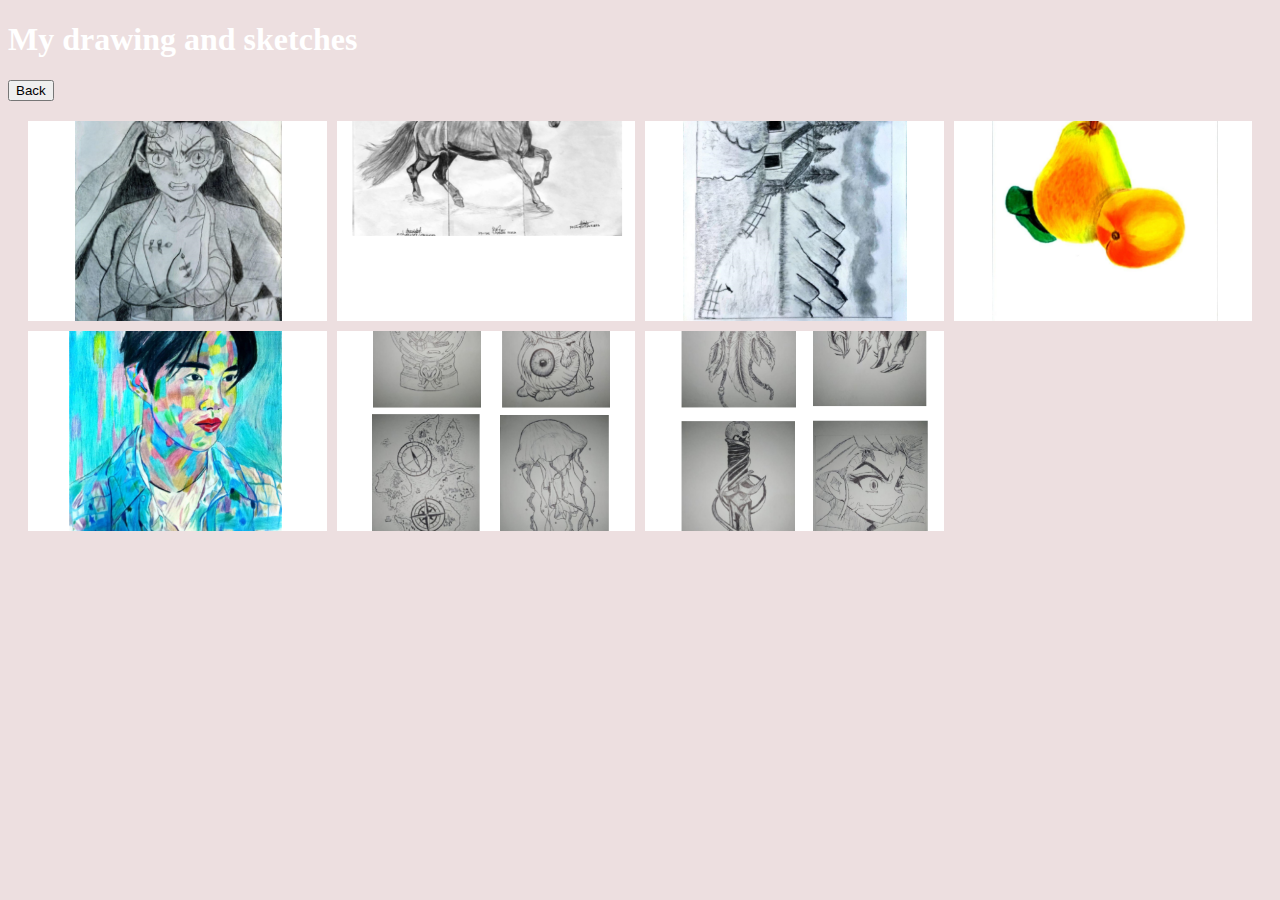
<file: next.html>
<!DOCTYPE html>
<html>
<head>
    <title>Next Page</title>
    <link rel="stylesheet" type="text/css" href="assets/css/styles.css">
    <meta name="viewport" content="width=device-width, initial-scale=1.0">
    <style>
        /* Add styles for the image grid */
        .image-grid {
            display: grid;
            grid-template-columns: repeat(4, 1fr); /* 4 columns */
            gap: 10px; /* space between images */
            padding: 20px;
        }

        .image-grid img {
            width: 100%; /* Make images responsive */
            height: 200px; /* Set a fixed height for portrait orientation */
            object-fit: cover; /* Ensure images cover their area without distortion */
        }
    </style>
</head>
<body>
    <div class="container has-text-centered">
        <h1>My drawing and sketches</h1>
        <button onclick="window.location.href='index.html'">Back</button>
    </div>

    <div class="image-grid">
        <img src="assets/img/nezuko.png" alt="Nezuko">
        <img src="assets/img/horse.png" alt="Horse">
        <img src="assets/img/house.png" alt="House">
        <img src="assets/img/pear.png" alt="Pear">
        <img src="assets/img/suho.png" alt="Suho">
        <img src="assets/img/ink1.png" alt="Ink 1">
        <img src="assets/img/ink2.png" alt="Ink 2">
    </div>
</body>
</html>
</file>
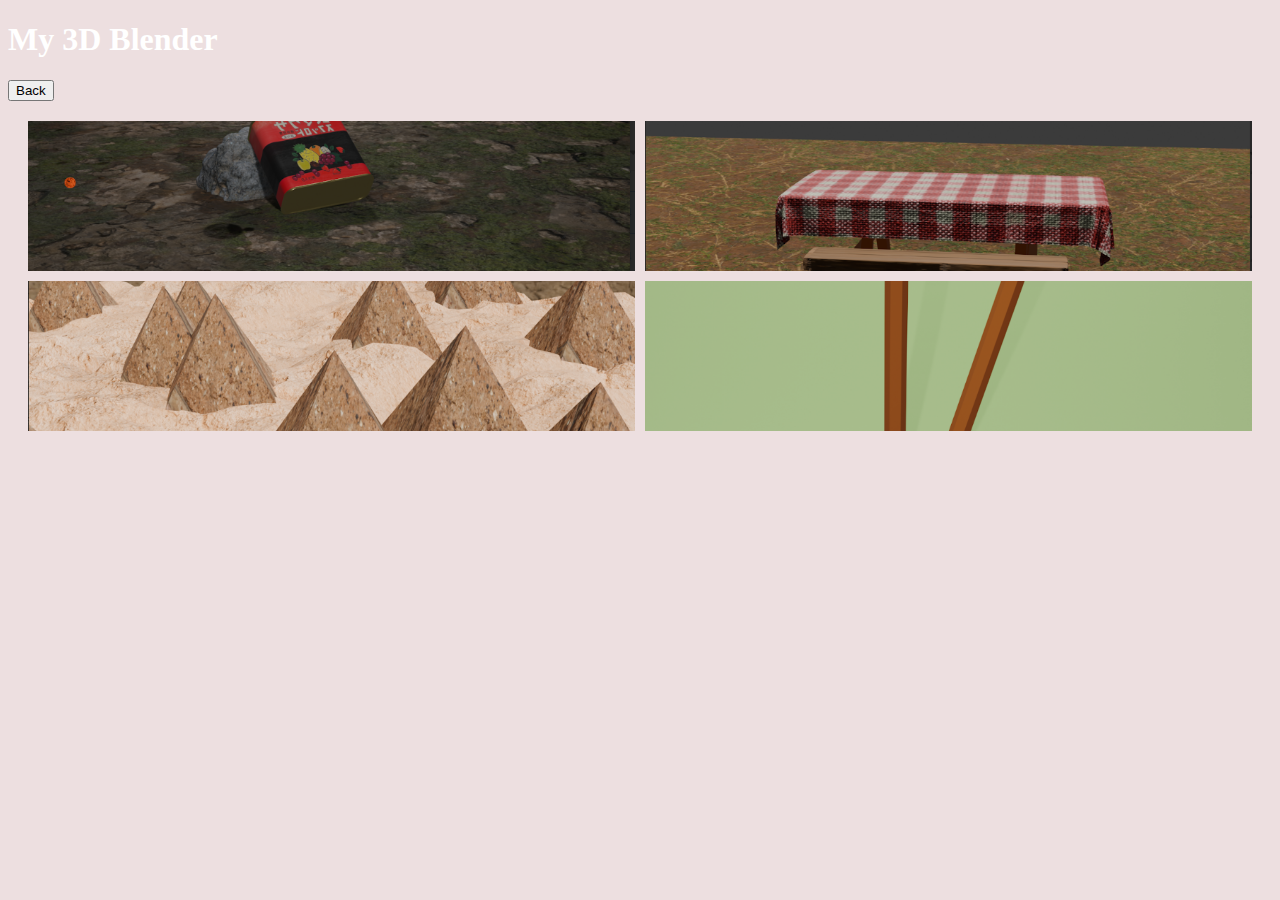
<file: next2.html>
<!DOCTYPE html>
<html>
<head>
    <title>Next Page</title>
    <link rel="stylesheet" type="text/css" href="assets/css/styles.css">
    <meta name="viewport" content="width=device-width, initial-scale=1.0">
    <style>
        /* Add styles for the image grid */
        .image-grid {
            display: grid;
            grid-template-columns: repeat(2, 1fr); /* 2 columns */
            gap: 10px; /* space between images */
            padding: 20px;
        }

        .image-grid img {
            width: 100%; /* Make images responsive */
            height: 150px; /* Set a fixed height for uniformity */
            object-fit: cover; /* Ensure images cover their area without distortion */
        }
    </style>
</head>
<body>
    <div class="container has-text-centered">
        <h1>My 3D Blender</h1>
        <button onclick="window.location.href='index.html'">Back</button>
    </div>

    <div class="image-grid">
        <img src="assets/img/1.png" alt="Image 1">
        <img src="assets/img/2.png" alt="Image 2">
        <img src="assets/img/3.png" alt="Image 3">
        <img src="assets/img/4.png" alt="Image 4">
    </div>
</body>
</html>
</file>
<file: assets/css/styles.css>
html, body {
    font-size: 16px;
    color: #ffffff; /* Text color set to white */
    background-color: #EDDFE0;
}

a {
    color: #00d1b2;
}

a:hover {
    color: #00d1b2;
}

section {
    padding-top: 3rem;
    padding-bottom: 3rem;
}

/* About Me Section */
.section-1 {
    background-color: #030637; /* Updated to #030637 */
}

/* Skills Section */
.section-2 {
    background-color: #3C0753; /* Updated to #3C0753 */
}

/* Projects Section */
.section-3 {
    background-color: #720455; /* Updated to #720455 */
}

/* Socials Section */
.section-4 {
    background-color: #910A67; /* Updated to #910A67 */
    padding: 0.2rem;
}

a.nav-item {
    color: #ffffff; /* Changed nav-item text color to white */
}

a.nav-item:hover {
    color: #fff; /* Keep hover effect as white */
}

.avatar {
    height: 200px;
    border-radius: 50%;
}

.intro-description {
    padding-top: 1rem;
}

.social-container img {
    max-width: 100%;
    max-height: 175px;
    margin-bottom: 15px;
}

.project-figure {
    margin: 0 auto 1rem auto;
    max-height: 256px;
    max-width: 256px;
}

.project-text {
    text-align: justify;
}

.box {
    background-color: transparent;
    border: 2px solid rgba(7, 59, 79, 0.5);
}

.title {
    color: #fff; /* Keep title color as white */
    text-align: left;
    margin-bottom: 2rem;
}

.intro {
    text-align: justify;
    width: 80%;
    margin: 0 auto;
}

.void-background {
    background-color: transparent;
}

@media screen and (max-width: 768px) {
    .nav-menu {
        background-color: #EDDFE0;
    }

    .nav-toggle:hover {
        background-color: transparent;
    }

    .nav-toggle span {
        background-color: #dfdfdf;
    }

    .nav-toggle span:hover {
        background-color: #fff;
    }
}
</file>
